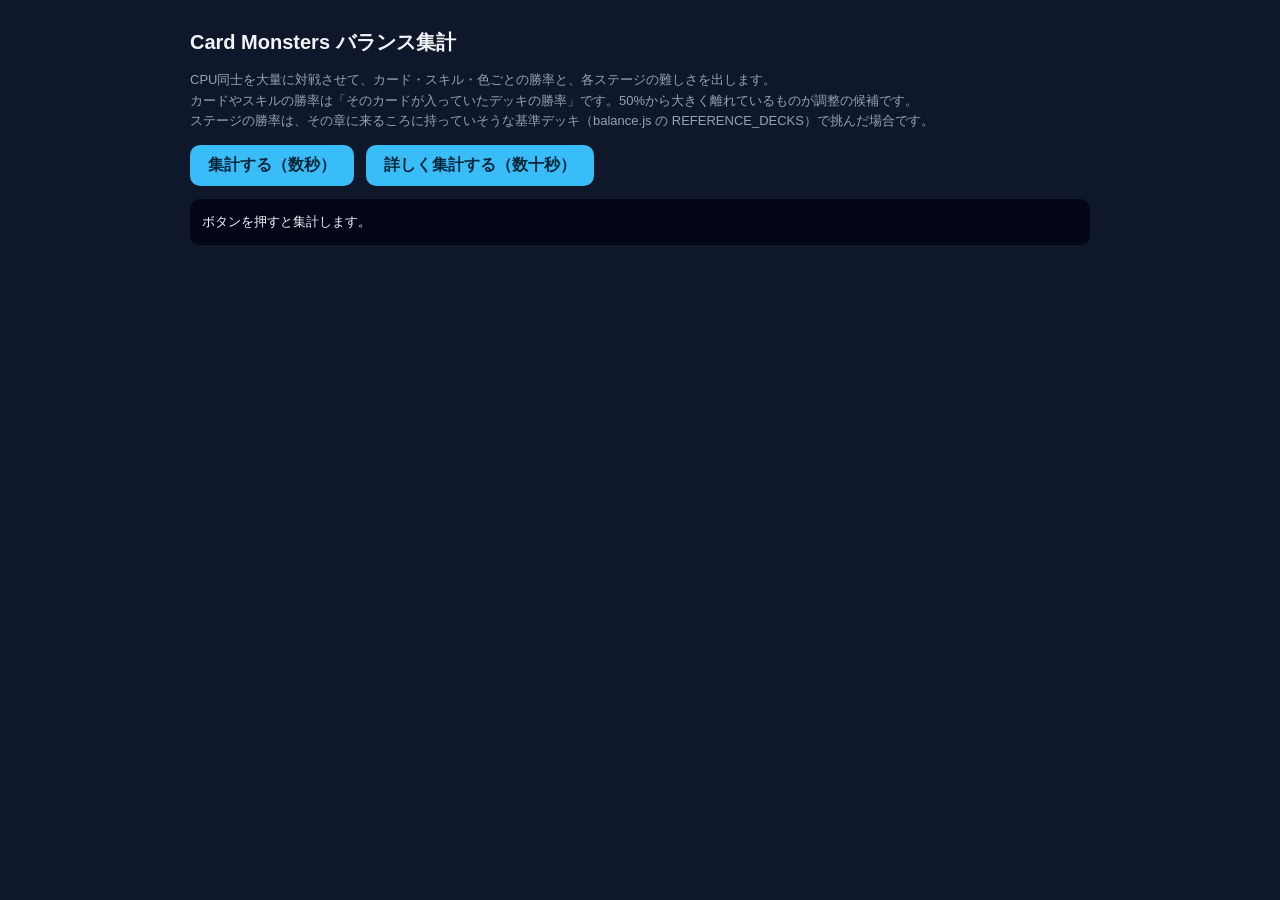
<file: balance.html>
<!DOCTYPE html>
<html lang="ja">
<head>
  <meta charset="UTF-8">
  <meta name="viewport" content="width=device-width, initial-scale=1">
  <title>Card Monsters バランス集計</title>
  <style>
    body { font-family: -apple-system, "Hiragino Sans", sans-serif; background: #0f172a; color: #f1f5f9; padding: 16px; max-width: 900px; margin: 0 auto; }
    h1 { font-size: 20px; }
    p { color: #94a3b8; font-size: 13px; line-height: 1.6; }
    button { font: inherit; font-weight: 700; padding: 10px 18px; border-radius: 10px; border: 0; background: #38bdf8; color: #04263a; cursor: pointer; margin-right: 8px; }
    pre { white-space: pre-wrap; font-size: 13px; line-height: 1.7; background: #020617; padding: 12px; border-radius: 10px; }
  </style>
</head>
<body>
  <h1>Card Monsters バランス集計</h1>
  <p>CPU同士を大量に対戦させて、カード・スキル・色ごとの勝率と、各ステージの難しさを出します。<br>
    カードやスキルの勝率は「そのカードが入っていたデッキの勝率」です。50%から大きく離れているものが調整の候補です。<br>
    ステージの勝率は、その章に来るころに持っていそうな基準デッキ（balance.js の REFERENCE_DECKS）で挑んだ場合です。</p>
  <button onclick="run(1)">集計する（数秒）</button>
  <button onclick="run(4)">詳しく集計する（数十秒）</button>
  <pre id="out">ボタンを押すと集計します。</pre>
  <script src="skills.js"></script>
  <script src="cards-monsters.js"></script>
  <script src="cards-items.js"></script>
  <script src="cards.js"></script>
  <script src="terrains.js"></script>
  <script src="engine.js"></script>
  <script src="save.js"></script>
  <script src="stages.js"></script>
  <script src="heroes.js"></script>
  <script src="quests.js"></script>
  <script src="events.js"></script>
  <script src="battlelog.js"></script>
  <script src="balance.js"></script>
  <script>
    function run(scale) {
      const out = document.getElementById('out');
      out.textContent = '集計中…';
      setTimeout(() => {
        const lines = [];
        runBalance(scale, s => lines.push(s));
        out.textContent = lines.join('\n');
      }, 30);
    }
  </script>
</body>
</html>
</file>
